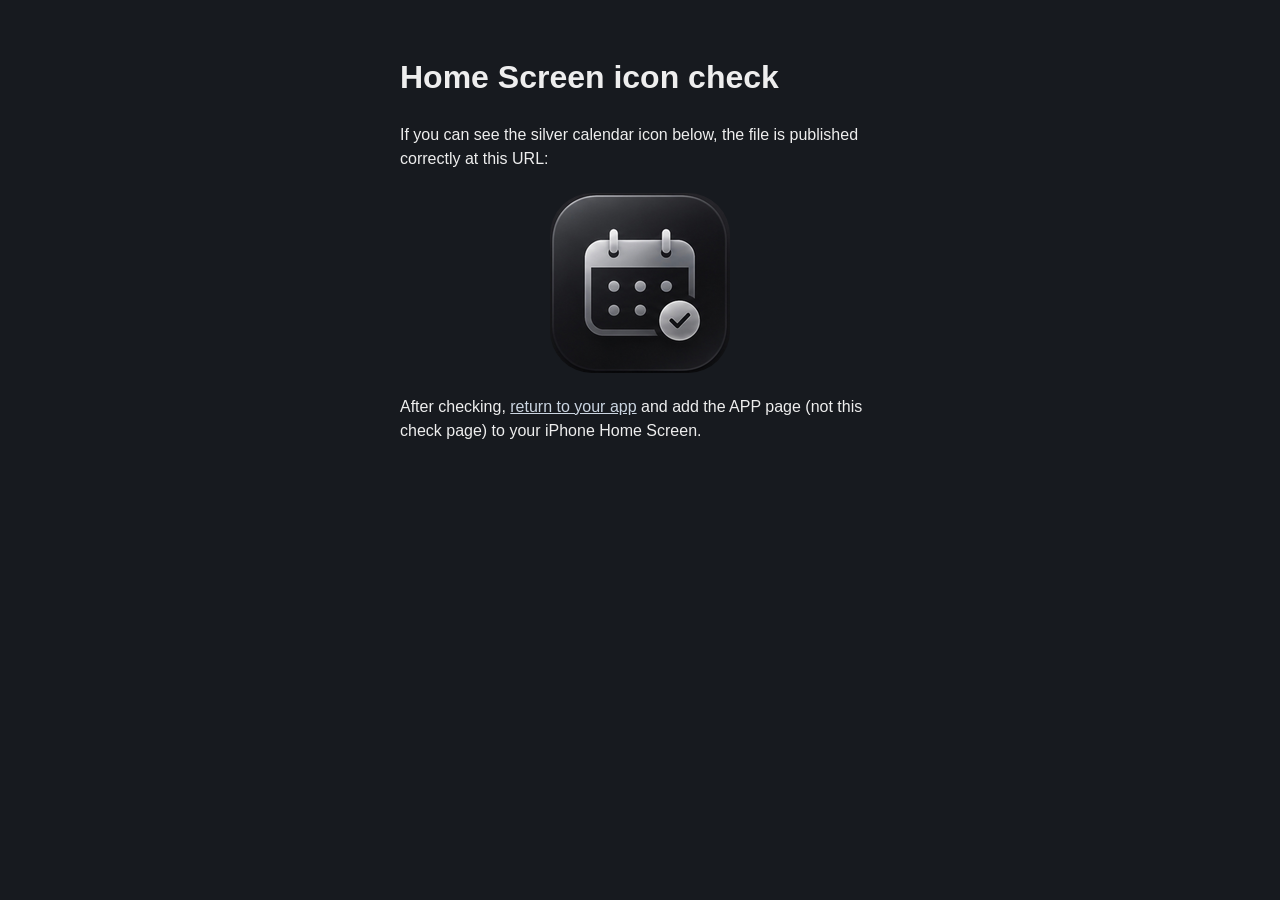
<file: icon-check.html>
<!doctype html><html lang="en"><head><meta charset="utf-8"><meta name="viewport" content="width=device-width,initial-scale=1"><title>Discipline Icon Check</title><style>body{background:#171a1f;color:#eee;font:16px -apple-system,BlinkMacSystemFont,sans-serif;padding:24px;line-height:1.5}.card{max-width:480px;margin:auto}img{width:180px;height:180px;border-radius:42px;display:block;margin:22px auto}a{color:#cbd5e1}</style></head><body><div class="card"><h1>Home Screen icon check</h1><p>If you can see the silver calendar icon below, the file is published correctly at this URL:</p><img src="./apple-touch-icon.png?v=7" alt="Silver calendar check icon" onerror="this.style.display='none';document.getElementById('err').hidden=false"><p id="err" hidden>ERROR: the icon file is not available. Upload apple-touch-icon.png to the same folder as index.html.</p><p>After checking, <a href="./">return to your app</a> and add the APP page (not this check page) to your iPhone Home Screen.</p></div></body></html>
</file>
